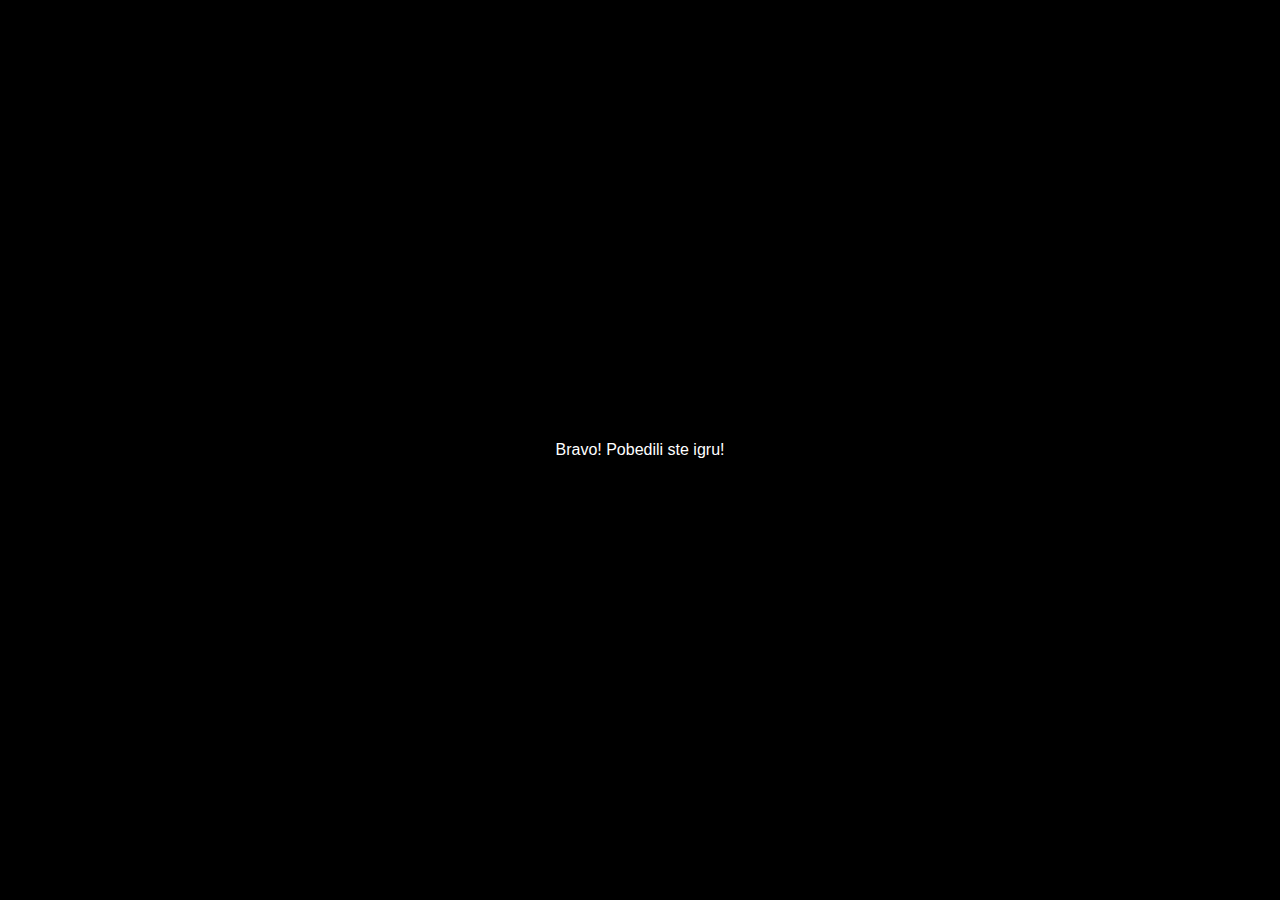
<file: beatgame.html>
<!DOCTYPE html>
<html lang="en">
<head>
    <meta charset="UTF-8">
    <meta http-equiv="X-UA-Compatible" content="IE=edge">
    <meta name="viewport" content="width=device-width, initial-scale=1.0">
    <title>YOU BEAT THE GAME!</title>
    <link rel="stylesheet" href="beatgamestyle.css">
    <script src="GOBACK.js"></script>
</head>
<body>
    Bravo! Pobedili ste igru!
</body>
</html>
</file>
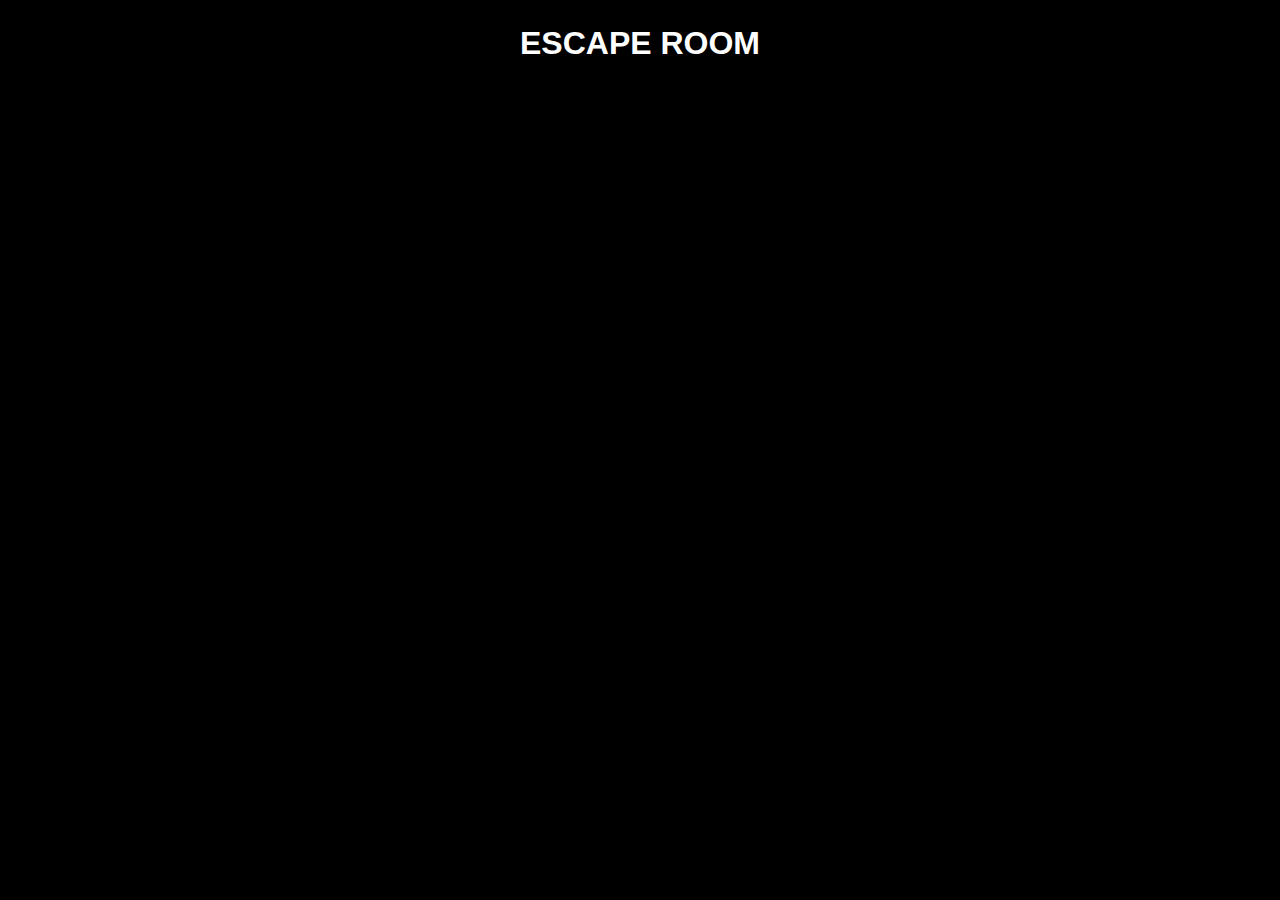
<file: mainmenu.html>
<!DOCTYPE html>
<html lang="en">
<head>
    <meta charset="UTF-8">
    <meta http-equiv="X-UA-Compatible" content="IE=edge">
    <meta name="viewport" content="width=device-width, initial-scale=1.0">
    <title>Main Menu</title>
    <link rel="stylesheet" href="style.css">
    <script src="begin.js"></script>
    <script src="PlayButton.js"></script>
</head>
<body style="background-color: black;">
    <audio src="avril14.mp3" loop="true" autoplay="true" id="enter"></audio>
    <h1 id="maintext">ESCAPE ROOM</h1>
    <div class="igrajpos"><button id="igraj" style="opacity: 0;" onclick="OnButtonClick(); CheckForGameValue();">IGRAJ</button></div>
    <div class="idinazad"><button id="exit" style="opacity: 0;">IDI NAZAD</button></div>
</body>
</html>
</file>
<file: beatgamestyle.css>
*
{
    margin: 0;
    padding: 0;
    font-family: 'Segoe UI', sans-serif;
    color: white;
    background-color: black;
}
body
{
    display: flex;
    justify-content: center;
    min-height: 100vh;
    align-items: center;
}
</file>
<file: style.css>
*
{
    margin: 0;
    padding: 0;
    font-family: 'Segoe UI', sans-serif;
}
#maintext
{
    animation: opacity 4.31s cubic-bezier(1, 0, 1, 0);
     color: white;
     display: flex;
     justify-content: center;
     padding-top: 25px;
}
#igraj
{
    background-image: linear-gradient(gray, rgb(92, 92, 92));
    border: none;
    border-radius: 10px;
    width: 200px;
    height: 50px;
    transition: ease-in-out 0.25s;
    color: white;
}
#igraj:hover
{
    animation: EnlargeButton 1s ease-in-out;
    background-image: linear-gradient(rgb(73, 0, 0), rgb(170, 31, 31));
    border-color: red;
    border-radius: 10px;
    font-weight: 1000;
    font-size: 20px;
    transition: ease-in-out 1s;
    cursor: pointer;
    color:red;
}
.igrajpos
{
    display: flex;
    justify-content: center;
    padding-top: 50px;
    padding-bottom: 25px;
}
#exit
{
    background-image: linear-gradient(gray, rgb(92, 92, 92));
    border: none;
    border-radius: 10px;
    width: 200px;
    height: 50px;
    transition: ease-in-out 0.25s;
    color: white;
}
#exit:hover
{
    background-image: linear-gradient(rgb(73, 0, 0), rgb(170, 31, 31));
    border-color: red;
    border-radius: 10px;
    font-size: 20px;
    transition: ease-in-out 1s;
    cursor: pointer;
    color:red;
}
.idinazad
{
    display: flex;
    justify-content: center;
    padding: 10px;  
}
@keyframes opacity
{
    from {opacity: 0;}
    to {opacity: 1;}
}
@keyframes opacity1
{
    from {opacity: 1;}
    to {opacity: 0;}
}
@keyframes color
{
    from {background-color: white;}
    to {background-color: black;}
}
@keyframes ButtonEnlarge 
{
    from {width: 220px; height: 60px;}
    to {width: 500px; height: 200px;}
}
</file>
